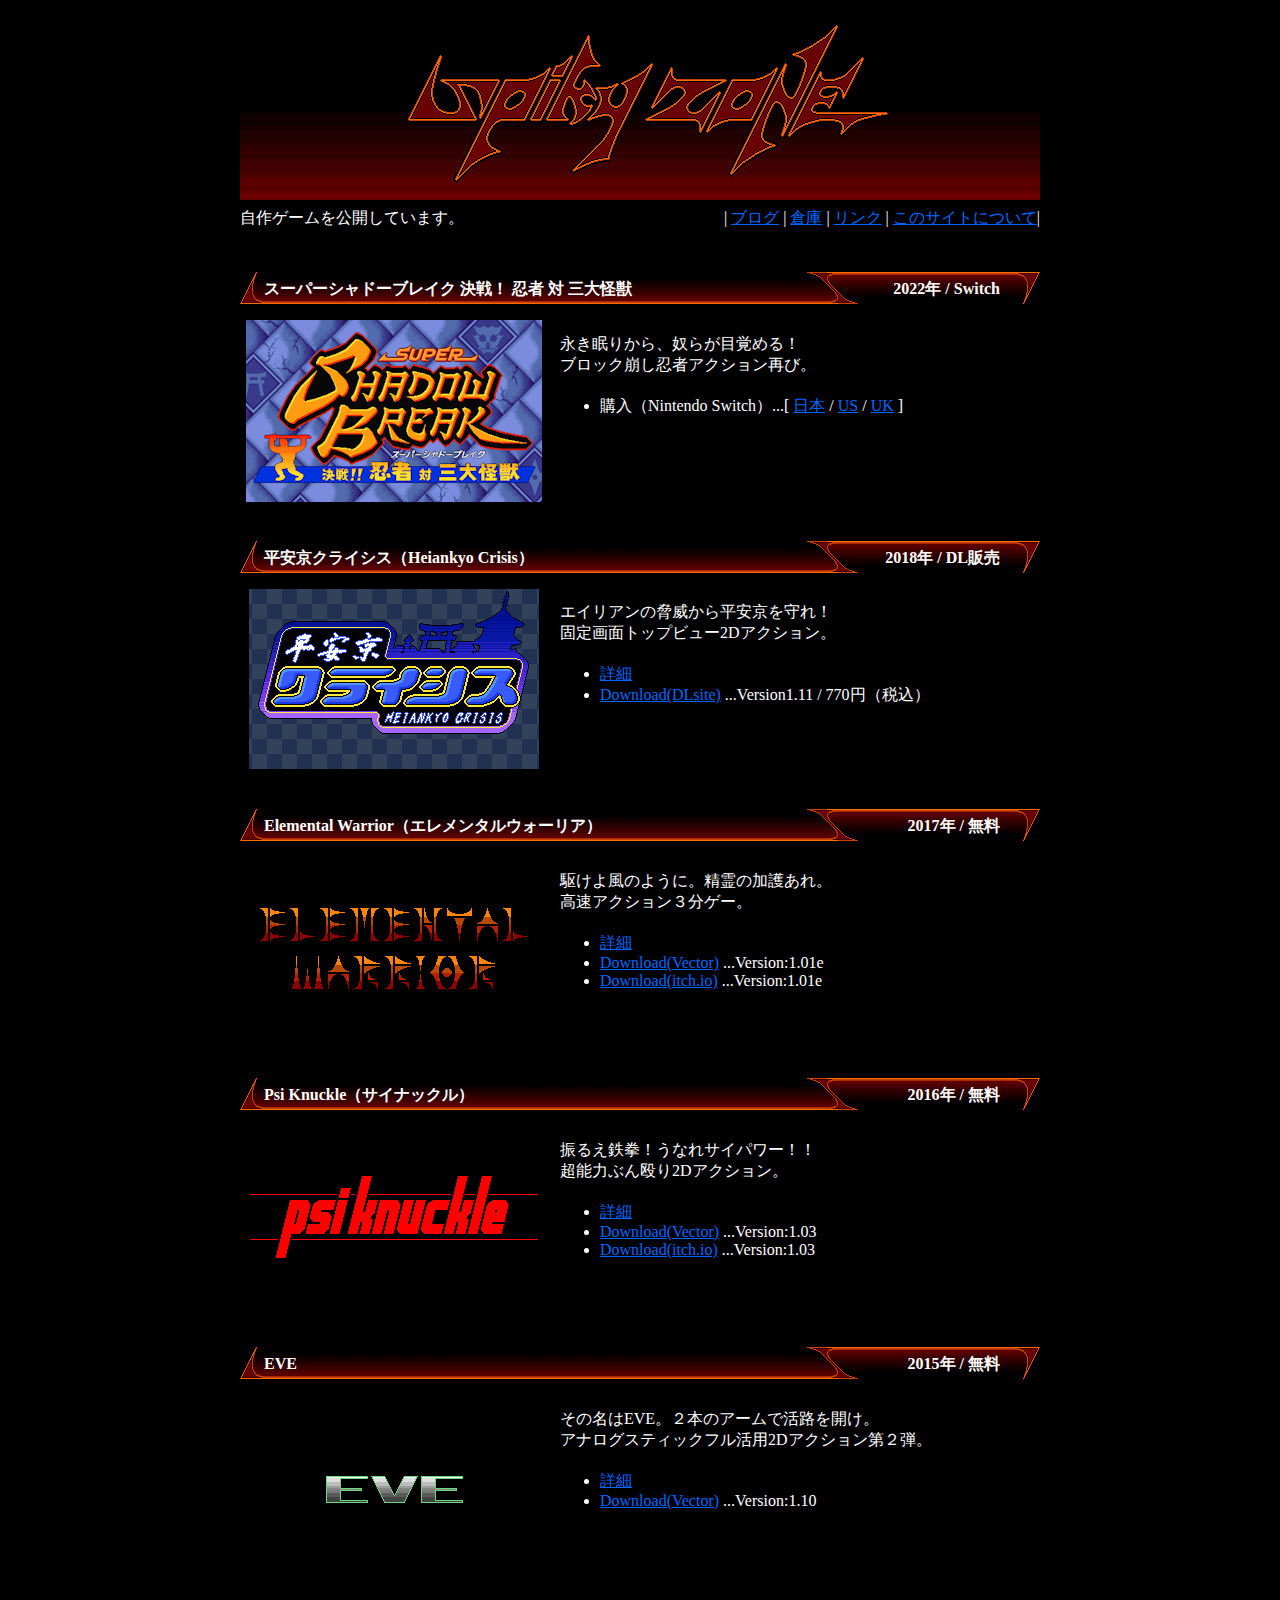
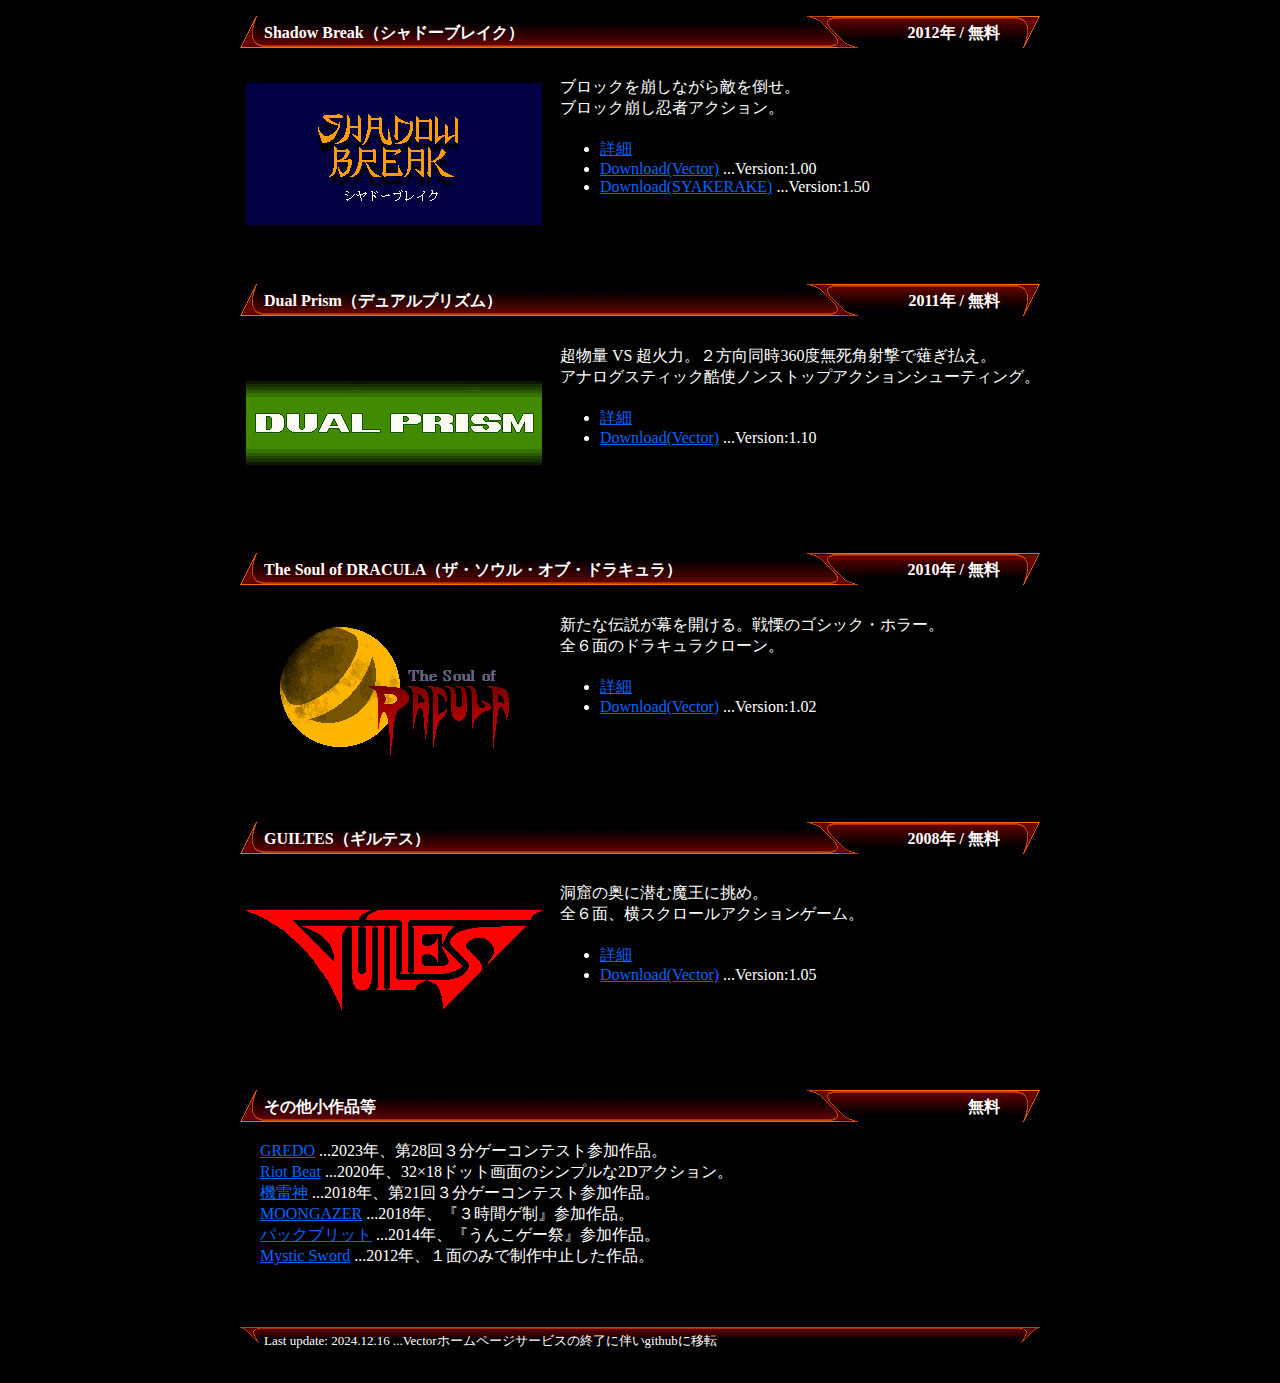
<file: index.html>
<!DOCTYPE html>
<html lang="ja">

<head>
<meta charset="utf-8">
<title>Spiky Zone</title>

<style>

body{
	color:#ffffff;
	background-color:#000000;
}

a:link { color: #0066ff; }
a:visited { color: #cc00cc; }

h1{
	clear: both;
	background:url("hr.png") no-repeat left center;
	line-height:32px;
	font-size: medium;
	font-weight: bold;
	padding-bottom:2px;
	padding-top:4px;
	padding-left:24px;
	padding-right:40px;
	margin-top:40px;
}

h1 + p{
	margin-left: 20px;
}

.gameimg{}

.f_left{
	text-align: left;
	float: left;
}

.f_right{
	text-align: right;
}

.leftimg{
	float:left;
	margin-top:0px;
	margin-bottom:30px;
	margin-left:4px;
	margin-right:16px;
	width: 300px;
	height: 190px;
	text-align: center;
	/*justify-items: start;*/
	align-content: center;
}

.righttext{
	/* margin-top:40px; */
	justify-items: start;
	align-content: center;
}
.righttext ul{
	margin-top: 20px;
}

.righttext_l{
	margin-top:80px;
}
.righttext_l ul{
	margin-top: 40px;
}

#toplogo{
	width : 800px;
	height : 192px;
	margin-bottom : 4px;
}

#contents{
	width:800px;
	margin : auto;
}

#foot{
	clear: both;
	background:url("szline.png") no-repeat left top;
	line-height:20px;
	font-size: small;
	font-weight: normal;
	padding-bottom:2px;
	padding-top:4px;
	padding-left:24px;
	margin-top:60px;
	margin-bottom:30px;
}
</style>

<link rel="shortcut icon" href="./favicon.ico" type="image/vnd.microsoft.icon" />
<link rel="icon" href="./favicon.ico" type="image/vnd.microsoft.icon" />

</head>

<body>

<main id="contents">

<img src="pagetop.png" id = "toplogo">

<div class="f_left">自作ゲームを公開しています。</div>
<div class="f_right">
| <a href="https://bunaguchi.hatenablog.com/">ブログ</a> | <a href="./other/index.html">倉庫</a> | <a href="./links/index.html">リンク</a> | <a href="./about.html">このサイトについて</a>|
</div>

<section>
	<h1>
	<div class = "f_left">スーパーシャドーブレイク 決戦！ 忍者 対 三大怪獣</div>
	<div class = "f_right">2022年 / Switch</div>
	</h1>

	<div class="leftimg">
	<a href="https://store-jp.nintendo.com/list/software/70010000032613.html">
	<img src="games\ssb\title.png" alt="クリックで販売サイトへ" class="gameimg">
	</a>
	</div>

	<div class="righttext">
	<p>永き眠りから、奴らが目覚める！<br>ブロック崩し忍者アクション再び。</p>
	<ul>
	<li>購入（Nintendo Switch）...[ 
	<a href="https://store-jp.nintendo.com/list/software/70010000032613.html">日本</a> / 
	<a href="https://www.nintendo.com/games/detail/super-shadow-break-showdown-ninja-vs-the-three-kaijus-switch/">US</a> / 
	<a href="https://www.nintendo.co.uk/Games/Nintendo-Switch-download-software/Super-Shadow-Break-Showdown-NINJA-VS-The-Three-KAIJUs-2163693.html">UK</a> ]</li>
	</ul>
	</div>
</section>

<section>
	<h1>
	<div class = "f_left">平安京クライシス（Heiankyo Crisis）</div>
	<div class = "f_right">2018年 / DL販売</div>
	</h1>

	<div class="leftimg">
	<a href="./games/heian/index.html">
	<img src="games/heian/title.png" alt="クリックで詳細ページへ" class="gameimg">
	</a>
	</div>

	<div class="righttext">
	<p>エイリアンの脅威から平安京を守れ！<br>固定画面トップビュー2Dアクション。</p>
	<ul>
	<li><a href="./games/heian/index.html">詳細</a></li>
	<li><a href="https://www.dlsite.com/home/work/=/product_id/RJ229301.html">Download(DLsite)</a> ...Version1.11 / 770円（税込）</li>
	</ul>
	</div>
</section>

<section>
	<h1>
	<div class = "f_left">Elemental Warrior（エレメンタルウォーリア）</div>
	<div class = "f_right">2017年 / 無料　</div>
	</h1>

	<div class="leftimg">
	<a href="./games/ew/index.html">
	<img src="games/ew/title.png" alt="クリックで詳細ページへ" class="gameimg">
	</a>
	</div>

	<div class="righttext">
	<p>駆けよ風のように。精霊の加護あれ。<br>高速アクション３分ゲー。</p>
	<ul>
	<li><a href="./games/ew/index.html">詳細</a></li>
	<li><a href="http://www.vector.co.jp/soft/winnt/game/se515225.html">Download(Vector)</a> ...Version:1.01e</li>
	<li><a href="https://bunaguchi.itch.io/elemental-warrior">Download(itch.io)</a> ...Version:1.01e</li>
	</ul>
	</div>
</section>

<section>
	<h1>
	<div class = "f_left">Psi Knuckle（サイナックル）</div>
	<div class = "f_right">2016年 / 無料　</div>
	</h1>

	<div class="leftimg">
	<a href="./games/pk/index.html">
	<img src="games/pk/title.png" alt="クリックで詳細ページへ" class="gameimg">
	</a>
	</div>

	<div class="righttext">
	<p>振るえ鉄拳！うなれサイパワー！！<br>超能力ぶん殴り2Dアクション。</p>
	<ul>
	<li><a href="./games/pk/index.html">詳細</a></li>
	<li><a href="http://www.vector.co.jp/soft/winnt/game/se512699.html">Download(Vector)</a> ...Version:1.03</li>
	<li><a href="https://bunaguchi.itch.io/psi-knuckle">Download(itch.io)</a> ...Version:1.03</li>
	</ul>
	</div>
</section>

<section>
	<h1>
	<div class = "f_left">EVE</div>
	<div class = "f_right">2015年 / 無料　</div>
	</h1>

	<div class="leftimg">
	<a href="./games/eve/index.html">
	<img src="games/eve/title.png" alt="クリックで詳細ページへ" class="gameimg">
	</a>
	</div>

	<div class="righttext">
	<p>その名はEVE。２本のアームで活路を開け。<br>アナログスティックフル活用2Dアクション第２弾。</p>
	<ul>
	<li><a href="./games/eve/index.html">詳細</a></li>
	<li><a href="http://www.vector.co.jp/soft/winnt/game/se510084.html">Download(Vector)</a> ...Version:1.10</li>
	</ul>
	</div>
</section>

<section>
	<h1>
	<div class = "f_left">Shadow Break（シャドーブレイク）</div>
	<div class = "f_right">2012年 / 無料　</div>
	</h1>

	<div class="leftimg">
	<a href="./games/sb/index.html">
	<img src="games/sb/title.png" alt="クリックで詳細ページへ" class="gameimg">
	</a>
	</div>

	<div class="righttext">
	<p>ブロックを崩しながら敵を倒せ。<br>ブロック崩し忍者アクション。</p>
	<ul>
	<li><a href="./games/sb/index.html">詳細</a></li>
	<li><a href="http://www.vector.co.jp/soft/winnt/game/se497860.html">Download(Vector)</a> ...Version:1.00</li>
	<li><a href="https://www.syakerake.jp/2">Download(SYAKERAKE)</a> ...Version:1.50</li>
	</ul>
	</div>
</section>

<section>
	<h1>
	<div class = "f_left">Dual Prism（デュアルプリズム）</div>
	<div class = "f_right">2011年 / 無料　</div>
	</h1>

	<div class="leftimg">
	<a href="./games/dp/index.html">
	<img src="games/dp/title.png" alt="クリックで詳細ページへ" class="gameimg">
	</a>
	</div>

	<div class="righttext">
	<p>超物量 VS 超火力。２方向同時360度無死角射撃で薙ぎ払え。<br>アナログスティック酷使ノンストップアクションシューティング。</p>
	<ul>
	<li><a href="./games/dp/index.html">詳細</a></li>
	<li><a href="http://www.vector.co.jp/soft/winnt/game/se492696.html">Download(Vector)</a> ...Version:1.10</li>
	</ul>
	</div>
</section>

<section>
	<h1>
	<div class = "f_left">The Soul of DRACULA（ザ・ソウル・オブ・ドラキュラ）</div>
	<div class = "f_right">2010年 / 無料　</div>
	</h1>

	<div class = "leftimg">
	<a href="./games/drac/index.html">
	<img src="games/drac/title.png" alt="クリックで詳細ページへ" class="gameimg">
	</a>
	</div>

	<div class="righttext">
	<p>新たな伝説が幕を開ける。戦慄のゴシック・ホラー。<br>全６面のドラキュラクローン。</p>
	<ul>
	<li><a href="./games/drac/index.html">詳細</a></li>
	<li><a href="http://www.vector.co.jp/soft/winnt/game/se482503.html">Download(Vector)</a> ...Version:1.02</li>
	</ul>
	</div>
</section>

<section>
	<h1>
	<div class = "f_left">GUILTES（ギルテス）</div>
	<div class = "f_right">2008年 / 無料　</div>
	</h1>

	<div class="leftimg">
	<a href="./games/guiltes/index.html">
	<img src="games/guiltes/title.png" alt="クリックで詳細ページへ" class="gameimg">
	</a>
	</div>

	<div class="righttext">
	<p>洞窟の奥に潜む魔王に挑め。<br>全６面、横スクロールアクションゲーム。</p>
	<ul>
	<li><a href="./games/guiltes/index.html">詳細</a></li>
	<li><a href="http://www.vector.co.jp/soft/winnt/game/se457167.html">Download(Vector)</a> ...Version:1.05</li>
	</ul>
	</div>
</section>

<section>
	<h1>
	<div class = "f_left">その他小作品等</div>
	<div class = "f_right">無料　　　</div>
	</h1>

	<p>
	<a href="https://www.vector.co.jp/soft/winnt/game/se525827.html">GREDO</a> ...2023年、第28回３分ゲーコンテスト参加作品。<br>
	<a href="https://bunaguchi.itch.io/riot-beat">Riot Beat</a> ...2020年、32×18ドット画面のシンプルな2Dアクション。<br>
	<a href="https://www.syakerake.jp/91">機雷神</a> ...2018年、第21回３分ゲーコンテスト参加作品。<br>
	<a href="https://www.freem.ne.jp/win/game/18368">MOONGAZER</a> ...2018年、『３時間ゲ制』参加作品。<br>
	<a href="https://www.freem.ne.jp/win/game/15086">パックブリット</a> ...2014年、『うんこゲー祭』参加作品。<br>
	<a href="other/MysticSword010.zip">Mystic Sword</a> ...2012年、１面のみで制作中止した作品。
	</p>
</section>

<section id = "foot">
Last update:
2024.12.16 ...Vectorホームページサービスの終了に伴いgithubに移転

<!-- 以前の更新
2023.09.07 ...GREDOのリンク先をVectorにした
2023.09.03 ...その他小作品等にGREDOを追加
2022.02.04 ...スーパーシャドーブレイク発売、各ストアにリンク
2022.01.27 ...スーパーシャドーブレイクの情報公開
2020.11.14 ...リンク整理
2020.05.10 ...平安京クライシスをVer1.11に更新
2020.02.05 ...平安京クライシスを少し値下げ
2020.01.03 ...その他小作品等にRiot Beatを追加、リンクの色を少し変更
2019.10.29 ...平安京クライシスの価格が増税前の表記だったのを修正
2019.08.30 ...平安京クライシスを英語版DLsiteで販売開始、紹介ページの情報をVer1.10に更新
2019.06.14 ...倉庫のマジカルウィップ隠しアイテム一覧表を更新
2019.06.11 ...倉庫にDSiウェア「マジカルウィップ」の隠しアイテムの場所一覧表を掲載
2018.12.31 ...ブログを移転。表記も「雑記」から「ブログ」に変更
2018.12.30 ...機雷神のリンク先をSYAKERAKEに変更
2018.12.20 ...その他小作品等に機雷神を追加、リンク追加
2018.08.28 ...トップに「その他小作品等」を追加、リンク追加・整理
2018.07.29 ...平安京クライシスをVer1.02に更新、トップページの表示を少し変更
2018.07.27 ...平安京クライシス販売開始(Ver1.01)
2018.07.21 ...サイトのデザインをリニューアル、平安京クライシスのページを追加、リンク整理
2017.07.08 ...Shadow Break Ver1.50をSYAKERAKEにて公開、リンク追加、全体的なレイアウトを少し変更
2017.06.19 ...パックブリットをふりーむに登録、それに伴い倉庫から撤去
2017.03.11 ...リンクページを一部修正
2017.03.09 ...Elemental WarriorのDownloadのリンク先をVectorにした
2017.02.25 ...Elemental Warriorに簡易的な英語の説明書を同梱、itch.ioに登録
2017.02.12 ...Elemental WarriorをVer1.01に更新
2017.02.10 ...Elemental Warrior Ver1.00公開
2017.02.09 ...Elemental Warriorのページを追加
2016.08.01 ...VectorのPsi KnuckleをVer1.03に更新
2016.07.29 ...itch.ioのPsi KnuckleをVer1.03に更新
2016.04.25 ...Psi KnuckleのDownloadのリンク先をVectorとitch.ioにした
2016.03.01 ...Psi KnuckleをVer1.02に更新
2016.02.27 ...Psi Knuckle Ver1.00に英語版マニュアルを同梱
2016.02.23 ...Psi Knuckle Ver1.00公開
2016.02.22 ...Psi Knuckleのページを追加
2015.06.04 ...EVEをVer1.10に更新
2015.05.22 ...Dual PrismをVer1.10に更新
2015.05.12 ...EVEのDownloadのリンク先をVectorに変更
2015.05.06 ...EVEをVer1.00に更新
2015.04.25 ...EVEをVer0.94に更新
2015.04.19 ...EVEをVer0.92に更新
2015.04.18 ...EVEをVer0.91に更新
2015.04.16 ...EVE Ver0.90公開、EVE紹介ページ追加
2014.12.21 ...倉庫にフリーゲーム「凄まじい男」のリプレイデータをアップ
2014.05.10 ...倉庫にパックブリットをアップ
2014.05.06 ...リンクの追加・修正
2012.10.27 ...倉庫にてMystic Sword Ver0.10公開、リンク整理
2012.07.01 ...倉庫を増設、IN THE WAKE OF VAMPIREの和訳掲載
2012.05.29 ...Shadow Break Ver1.00公開、リンク追加、他
2011.12.27 ...Dual PrismをVer1.04に更新
2011.10.17 ...Dual PrismをVer1.03に更新
2011.10.04 ...Dual PrismをVer1.02に更新
2011.09.23 ...リンクページを設置
2011.09.19 ...サイトのデザインをリニューアル
2011.09.08 ...Dual PrismをVer1.01に更新
2011.08.29 ...Dual PrismのDownloadのリンク先をVectorに変更
2011.08.26 ...GUILTESをVer1.05に更新（マニュアルの修正のみ）
2011.08.22 ...Dual PrismをVer1.00に更新
2011.08.07 ...DUAL PRISMをVer0.96に更新
2011.07.02 ...DUAL PRISM Ver0.90公開
2011.07.01 ...DUAL PRISMのページを追加
2010.04.06 ...The Soul of DRACULAをVer1.02に更新
2010.03.26 ...GUILTES攻略ページへのリンクを追加他
2010.03.17 ...The Soul of DRACULAをVer1.01に更新
2010.03.13 ...開設、The Soul of DRACULA公開
-->
</section>

</main>
</body>
</html>
</file>
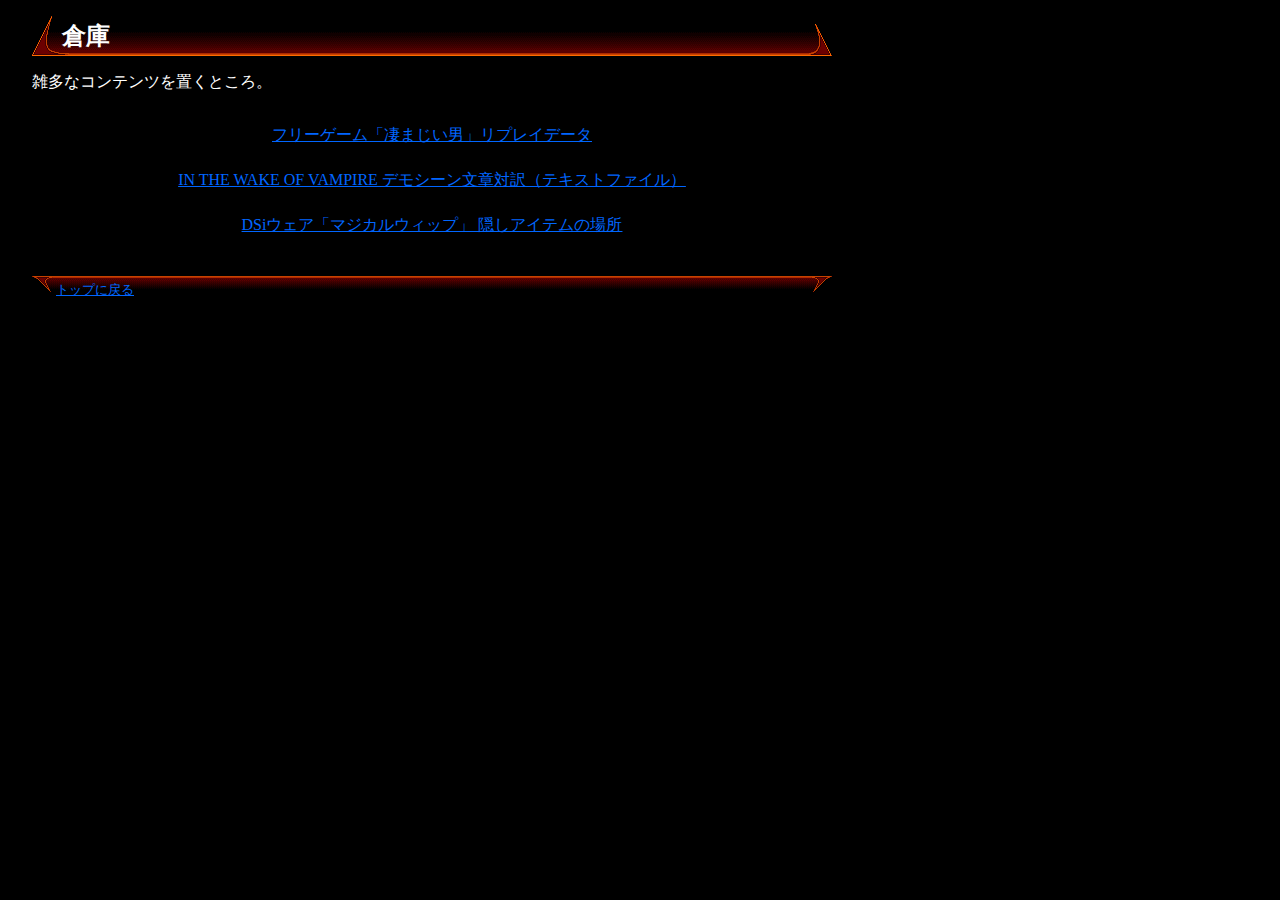
<file: other/index.html>
<!DOCTYPE html>

<html lang="ja">
<head>
<meta charset="utf-8">
<title>Spiky Zone - 倉庫</title>
<link rel="stylesheet" href="../subpage.css">
<style>
.item{
	text-align : center;
	margin : 24px;
}
</style>

<link rel="shortcut icon" href="../favicon.ico" type="image/vnd.microsoft.icon" />
<link rel="icon" href="../favicon.ico" type="image/vnd.microsoft.icon" />

</head>

<body>
<div id = "contents">

<h1>倉庫</h1>
<p>
雑多なコンテンツを置くところ。
</p>

<p class="item">
<a href="./githchin_replays.zip">フリーゲーム「凄まじい男」リプレイデータ</a>
</p>

<p class="item">
<a href="./vampire.txt">IN THE WAKE OF VAMPIRE デモシーン文章対訳（テキストファイル）</a>
</p>

<p class="item">
<a href="./dsi_mw.html">DSiウェア「マジカルウィップ」 隠しアイテムの場所</a>
</p>

<section id = "foot">
<a href="../index.html">トップに戻る</a>
</section>

</div>
</body>

</html>
</file>
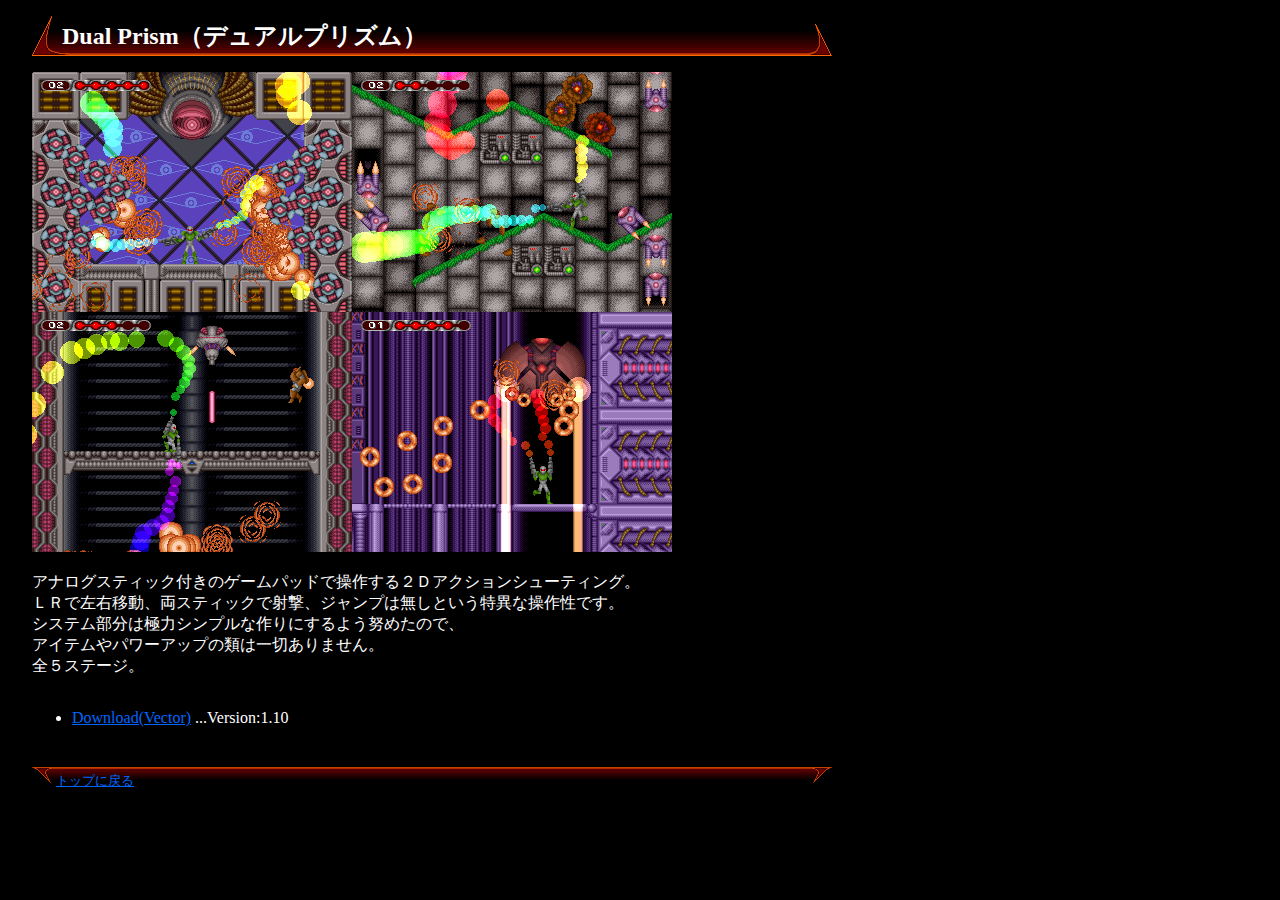
<file: games/dp/index.html>
<!DOCTYPE html>
<html lang="ja">
<head>
<meta charset="utf-8">
<title>Spiky Zone - Dual Prism</title>
<link rel="stylesheet" href="../../subpage.css">
<link rel="shortcut icon" href="../../favicon.ico" type="image/vnd.microsoft.icon" />
<link rel="icon" href="../../favicon.ico" type="image/vnd.microsoft.icon" />
</head>

<body>
<div id = "contents">

<h1>Dual Prism（デュアルプリズム）</h1>
<img src="img.png">

<p>
アナログスティック付きのゲームパッドで操作する２Ｄアクションシューティング。<br>
ＬＲで左右移動、両スティックで射撃、ジャンプは無しという特異な操作性です。<br>
システム部分は極力シンプルな作りにするよう努めたので、<br>
アイテムやパワーアップの類は一切ありません。<br>
全５ステージ。
</p>
<ul>
<li><a href="http://www.vector.co.jp/soft/winnt/game/se492696.html">Download(Vector)</a> ...Version:1.10</li>
</ul>

<section id="foot">
<a href="../../index.html">トップに戻る</a>
</section>

</div>
</body>
</html>
</file>
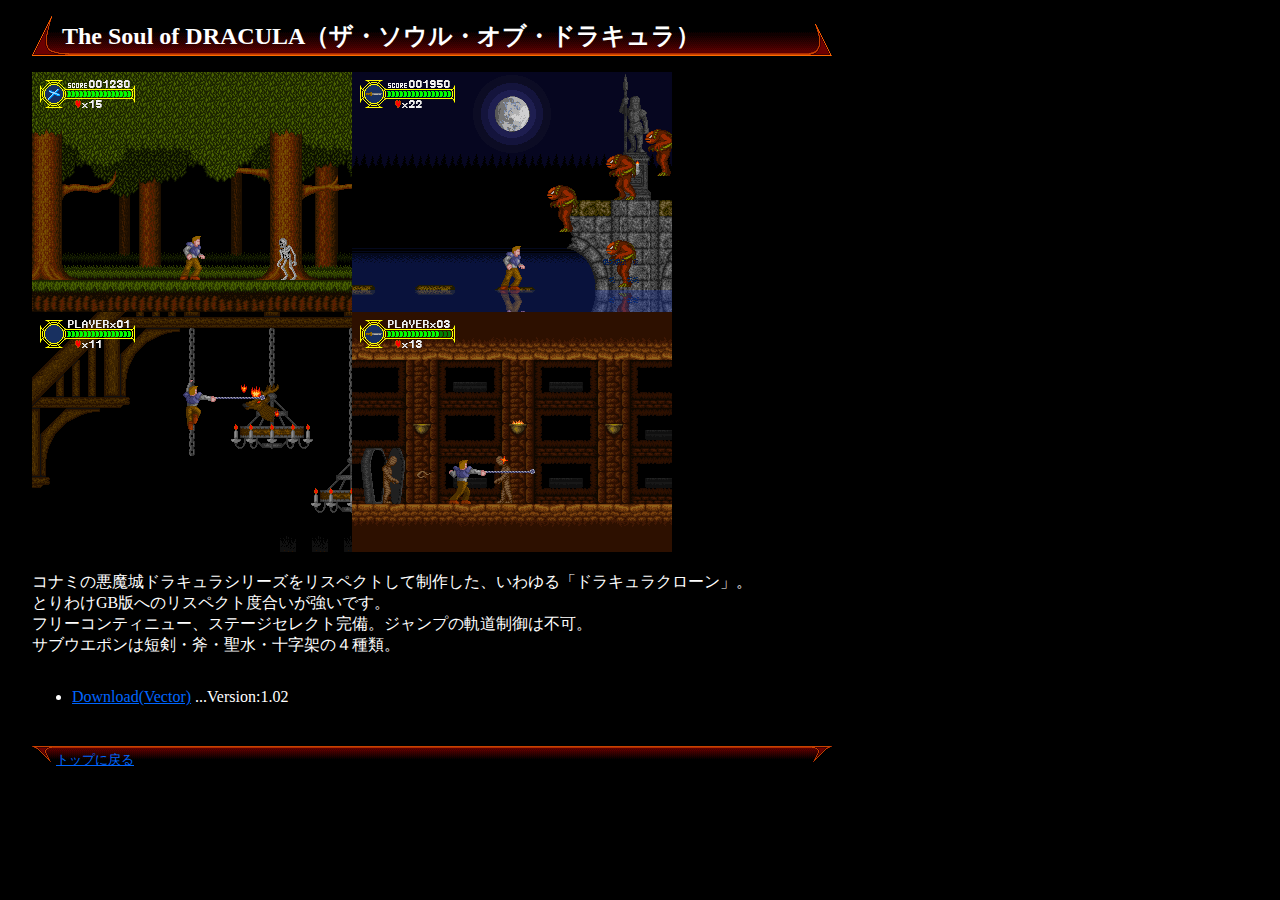
<file: games/drac/index.html>
<!DOCTYPE html>
<html lang="ja">
<head>
<meta charset="utf-8">
<title>Spiky Zone - The Soul of DRACULA</title>
<link rel="stylesheet" href="../../subpage.css">
<link rel="shortcut icon" href="../../favicon.ico" type="image/vnd.microsoft.icon" />
<link rel="icon" href="../../favicon.ico" type="image/vnd.microsoft.icon" />
</head>

<body>
<div id = "contents">

<h1>
The Soul of DRACULA（ザ・ソウル・オブ・ドラキュラ）
</h1>
<img src="img.png">

<p>
 コナミの悪魔城ドラキュラシリーズをリスペクトして制作した、いわゆる「ドラキュラクローン」。<br>
とりわけGB版へのリスペクト度合いが強いです。<br>
フリーコンティニュー、ステージセレクト完備。ジャンプの軌道制御は不可。<br>
サブウエポンは短剣・斧・聖水・十字架の４種類。 
</p>
<ul>
<li><a href="http://www.vector.co.jp/soft/winnt/game/se482503.html">Download(Vector)</a> ...Version:1.02</li>
</ul>

<section id="foot">
<a href="../../index.html">トップに戻る</a>
</section>

</div>
</body>
</html>
</file>
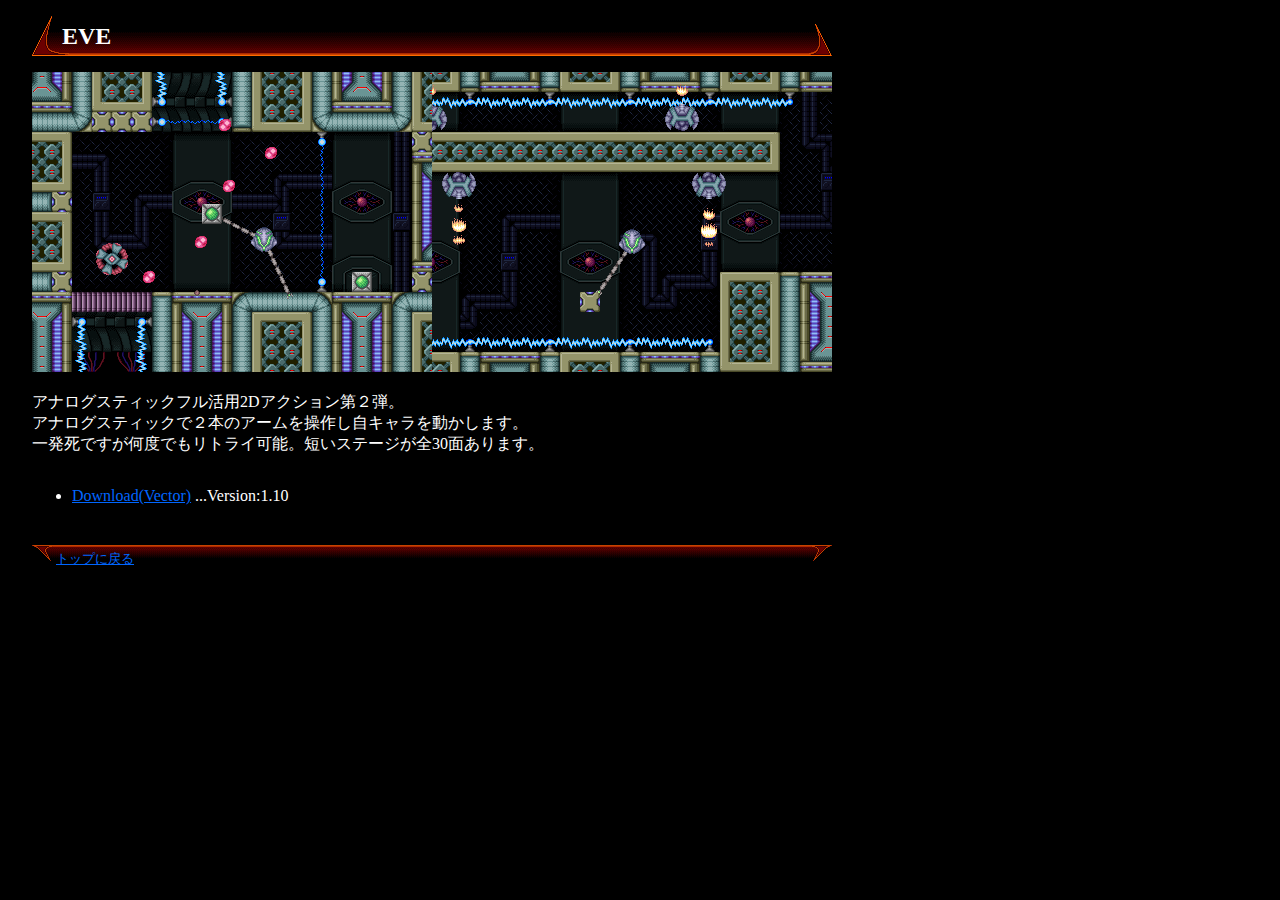
<file: games/eve/index.html>
<!DOCTYPE html>
<html lang="ja">
<head>
<meta charset="utf-8">
<title>Spiky Zone - EVE</title>
<link rel="stylesheet" href="../../subpage.css">
<link rel="shortcut icon" href="../../favicon.ico" type="image/vnd.microsoft.icon" />
<link rel="icon" href="../../favicon.ico" type="image/vnd.microsoft.icon" />
</head>

<body>
<div id = "contents">

<h1>EVE</h1>
<img src="img.png">

<p>
アナログスティックフル活用2Dアクション第２弾。<br>
アナログスティックで２本のアームを操作し自キャラを動かします。<br>
一発死ですが何度でもリトライ可能。短いステージが全30面あります。
</p>
<ul>
<li><a href="http://www.vector.co.jp/soft/winnt/game/se510084.html">Download(Vector)</a> ...Version:1.10</li>
</ul>

<section id="foot">
<a href="../../index.html">トップに戻る</a>
</section>

</div>
</body>
</html>
</file>
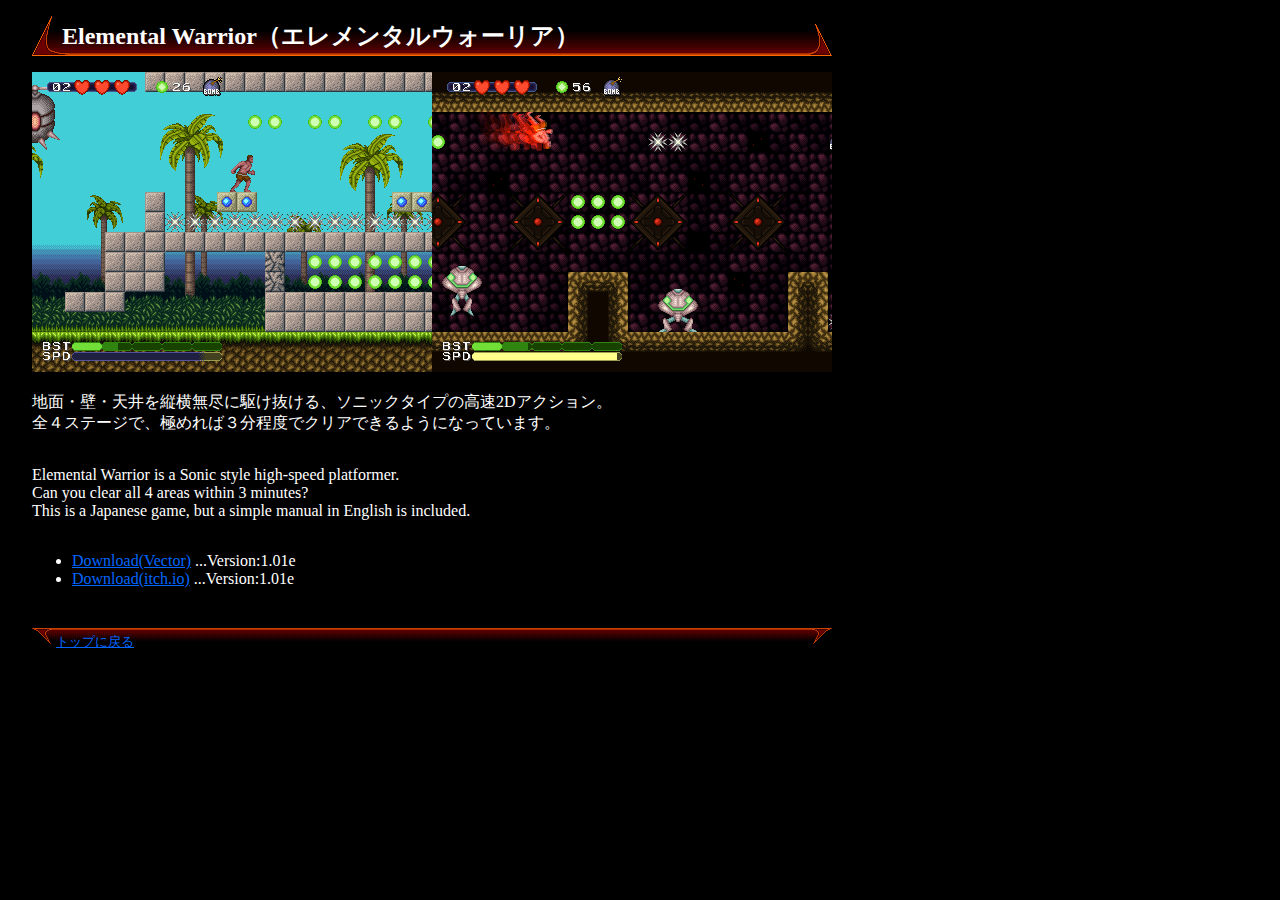
<file: games/ew/index.html>
<!DOCTYPE html>
<html lang="ja">
<head>
<meta charset="utf-8">
<title>Spiky Zone - Elemental Warrior</title>
<link rel="stylesheet" href="../../subpage.css">
<link rel="shortcut icon" href="../../favicon.ico" type="image/vnd.microsoft.icon" />
<link rel="icon" href="../../favicon.ico" type="image/vnd.microsoft.icon" />
</head>

<body>
<div id = "contents">

<h1>
Elemental Warrior（エレメンタルウォーリア）
</h1>
<img src="img.png">

<p>
地面・壁・天井を縦横無尽に駆け抜ける、ソニックタイプの高速2Dアクション。<br>
全４ステージで、極めれば３分程度でクリアできるようになっています。
</p>

<p>
Elemental Warrior is a Sonic style high-speed platformer.<br>
Can you clear all 4 areas within 3 minutes?<br>
This is a Japanese game, but a simple manual in English is included.
</p>

<ul>
<li><a href="http://www.vector.co.jp/soft/winnt/game/se515225.html">Download(Vector)</a> ...Version:1.01e</li>
<li><a href="https://bunaguchi.itch.io/elemental-warrior">Download(itch.io)</a> ...Version:1.01e</li>
</ul>

<section id="foot">
<a href="../../index.html">トップに戻る</a>
</section>

</div>
</body>
</html>
</file>
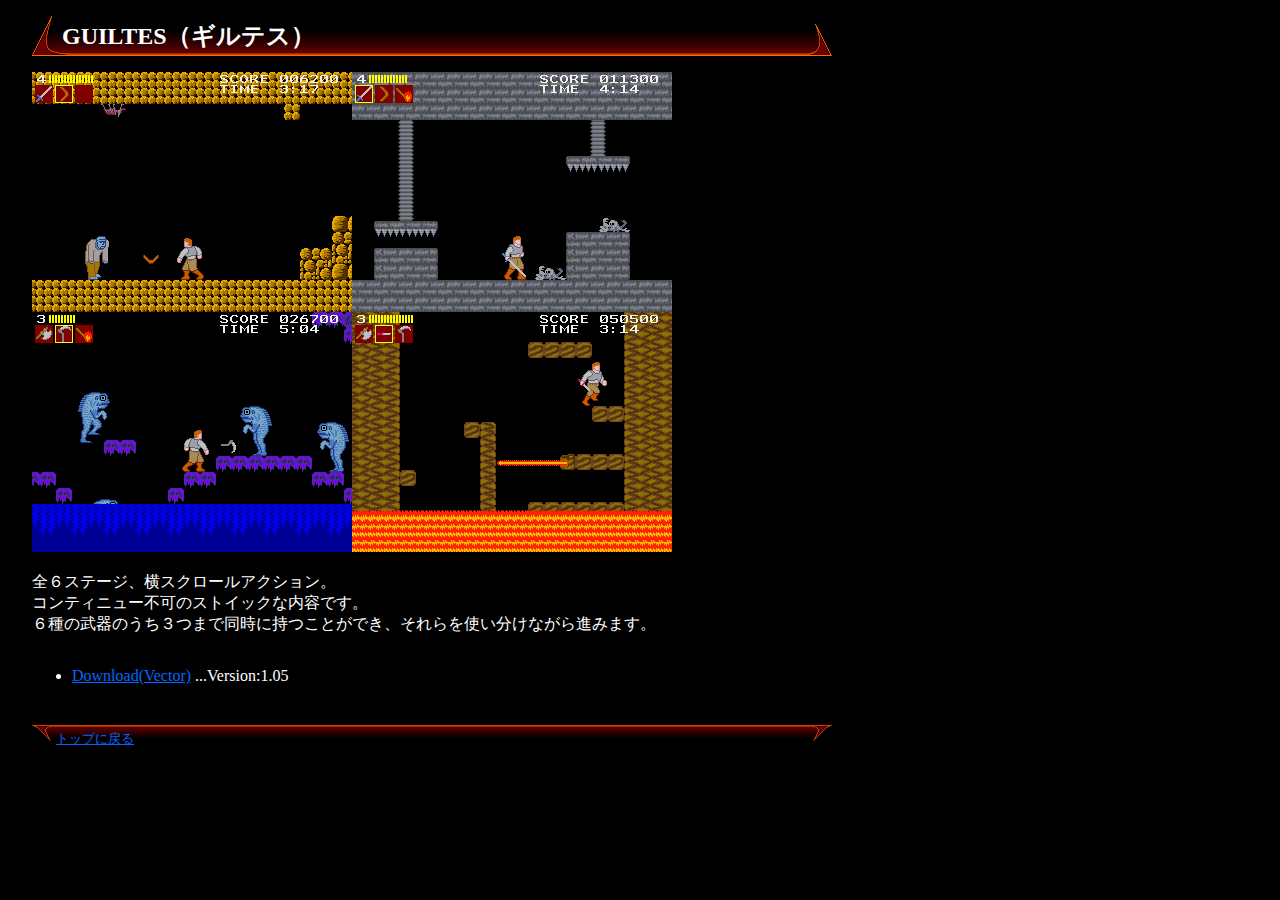
<file: games/guiltes/index.html>
<!DOCTYPE html>
<html lang="ja">
<head>
<meta charset="utf-8">
<title>Spiky Zone - GUILTES</title>
<link rel="stylesheet" href="../../subpage.css">
<link rel="shortcut icon" href="../../favicon.ico" type="image/vnd.microsoft.icon" />
<link rel="icon" href="../../favicon.ico" type="image/vnd.microsoft.icon" />
</head>

<body>
<div id="contents">

<h1>GUILTES（ギルテス）</h1>
<img src="img.png">
<p>
全６ステージ、横スクロールアクション。<br>
コンティニュー不可のストイックな内容です。<br>
６種の武器のうち３つまで同時に持つことができ、それらを使い分けながら進みます。
</p>

<ul>
<li><a href="http://www.vector.co.jp/soft/winnt/game/se457167.html">Download(Vector)</a> ...Version:1.05</li>
</ul>

<section id="foot">
<a href="../../index.html">トップに戻る</a>
</section>

</div>
</body>
</html>
</file>
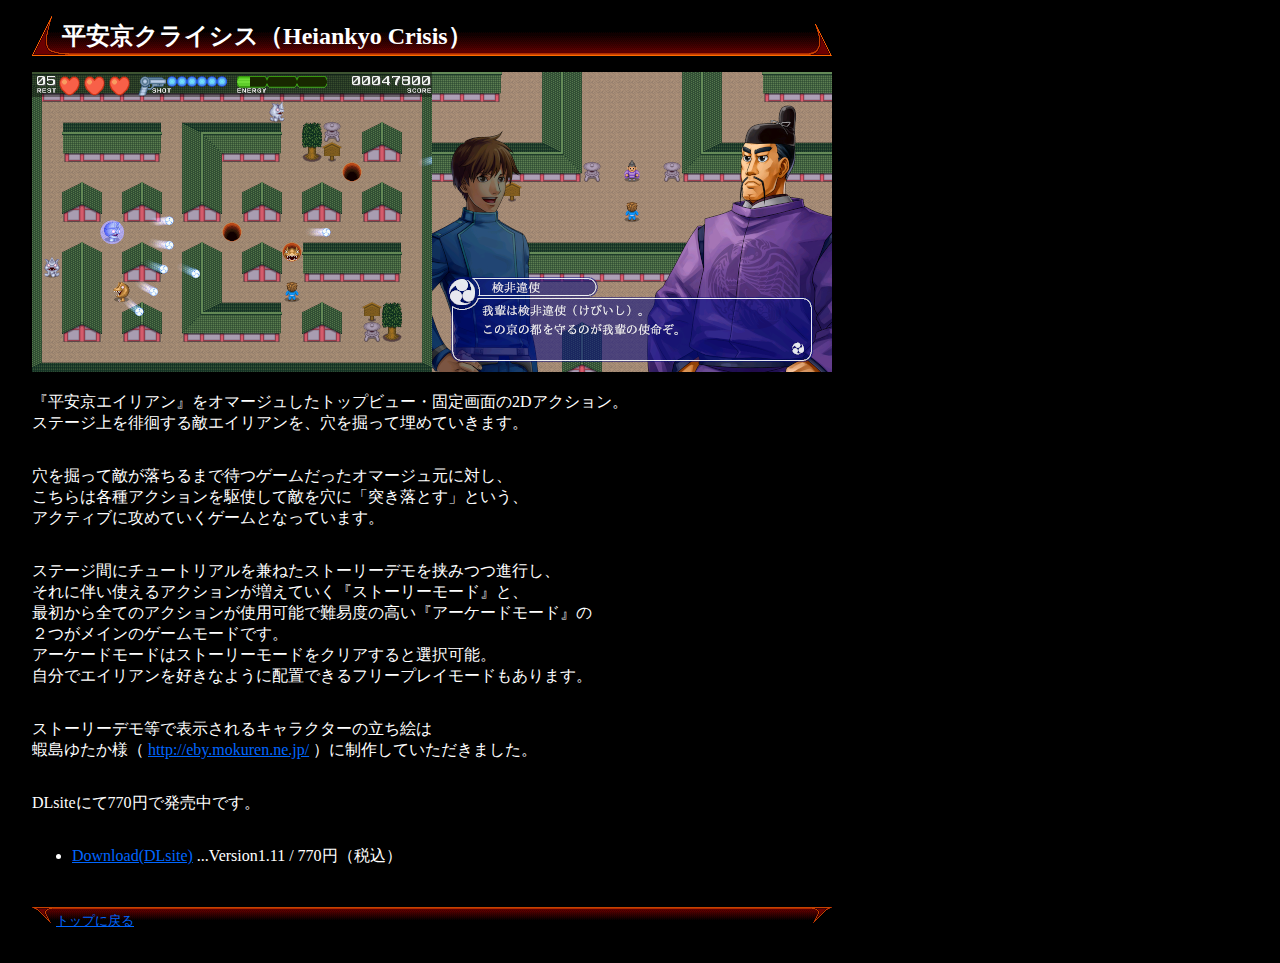
<file: games/heian/index.html>
<!DOCTYPE html>
<html lang="ja">
<head>
<meta charset="utf-8">
<title>Spiky Zone - Heiankyo Crisis</title>
<link rel="stylesheet" href="../../subpage.css">
<link rel="shortcut icon" href="../../favicon.ico" type="image/vnd.microsoft.icon" />
<link rel="icon" href="../../favicon.ico" type="image/vnd.microsoft.icon" />
</head>

<body>
<div id = "contents">

<h1> 平安京クライシス（Heiankyo Crisis） </h1>

<img src = "img.png">

<p> 
『平安京エイリアン』をオマージュしたトップビュー・固定画面の2Dアクション。<br>
ステージ上を徘徊する敵エイリアンを、穴を掘って埋めていきます。 
</p>
<p>
 穴を掘って敵が落ちるまで待つゲームだったオマージュ元に対し、<br>
こちらは各種アクションを駆使して敵を穴に「突き落とす」という、<br>
アクティブに攻めていくゲームとなっています。 
</p>
<p>
ステージ間にチュートリアルを兼ねたストーリーデモを挟みつつ進行し、<br>
それに伴い使えるアクションが増えていく『ストーリーモード』と、<br>
最初から全てのアクションが使用可能で難易度の高い『アーケードモード』の<br>
２つがメインのゲームモードです。<br>
アーケードモードはストーリーモードをクリアすると選択可能。<br>
自分でエイリアンを好きなように配置できるフリープレイモードもあります。 
</p>
<p>
ストーリーデモ等で表示されるキャラクターの立ち絵は<br>
蝦島ゆたか様（ <a href="http://eby.mokuren.ne.jp/">http://eby.mokuren.ne.jp/</a> ）に制作していただきました。
</p>
<p>
 DLsiteにて770円で発売中です。 
</p>

<ul>
<li><a href="http://www.dlsite.com/home/work/=/product_id/RJ229301.html">Download(DLsite)</a> ...Version1.11 / 770円（税込）</li>
</ul>

<section id="foot">
<a href="../../index.html">トップに戻る</a>
</section>

</div>
</body>
</html>
</file>
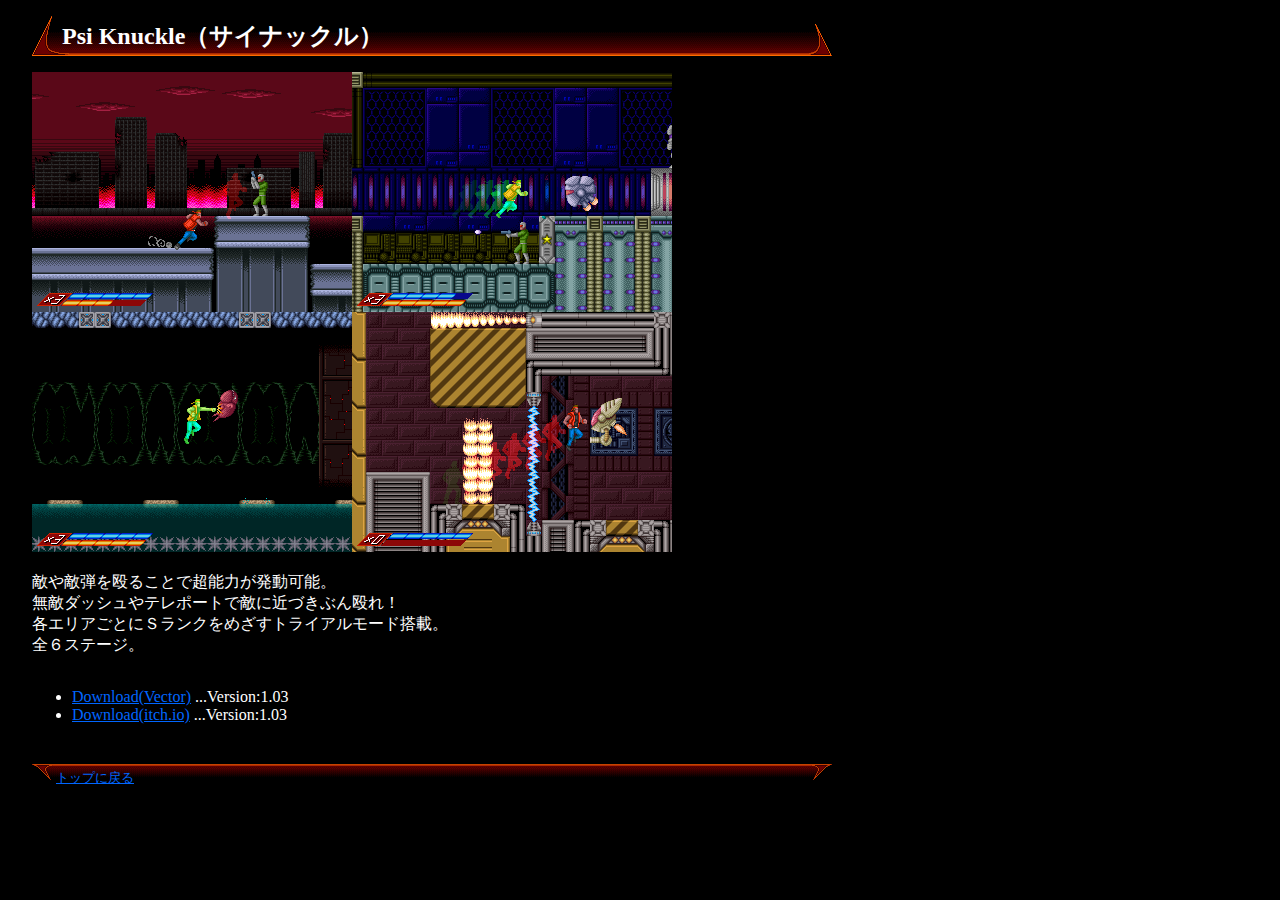
<file: games/pk/index.html>
<!DOCTYPE html>
<html lang="ja">
<head>
<meta charset="utf-8">
<title>Spiky Zone - Psi Knuckle</title>
<link rel="stylesheet" href="../../subpage.css">
<link rel="shortcut icon" href="../../favicon.ico" type="image/vnd.microsoft.icon" />
<link rel="icon" href="../../favicon.ico" type="image/vnd.microsoft.icon" />
</head>

<body>
<div id = "contents">

<h1>Psi Knuckle（サイナックル）</h1>

<img src="img.png">
<p>
敵や敵弾を殴ることで超能力が発動可能。<br>
無敵ダッシュやテレポートで敵に近づきぶん殴れ！<br>
各エリアごとにＳランクをめざすトライアルモード搭載。<br>
全６ステージ。
</p>
<ul>
<li><a href="http://www.vector.co.jp/soft/winnt/game/se512699.html">Download(Vector)</a> ...Version:1.03</li>
<li><a href="https://bunaguchi.itch.io/psi-knuckle">Download(itch.io)</a> ...Version:1.03</li>
</ul>

<section id="foot">
<a href="../../index.html">トップに戻る</a>
</section>

</div>
</body>
</html>
</file>
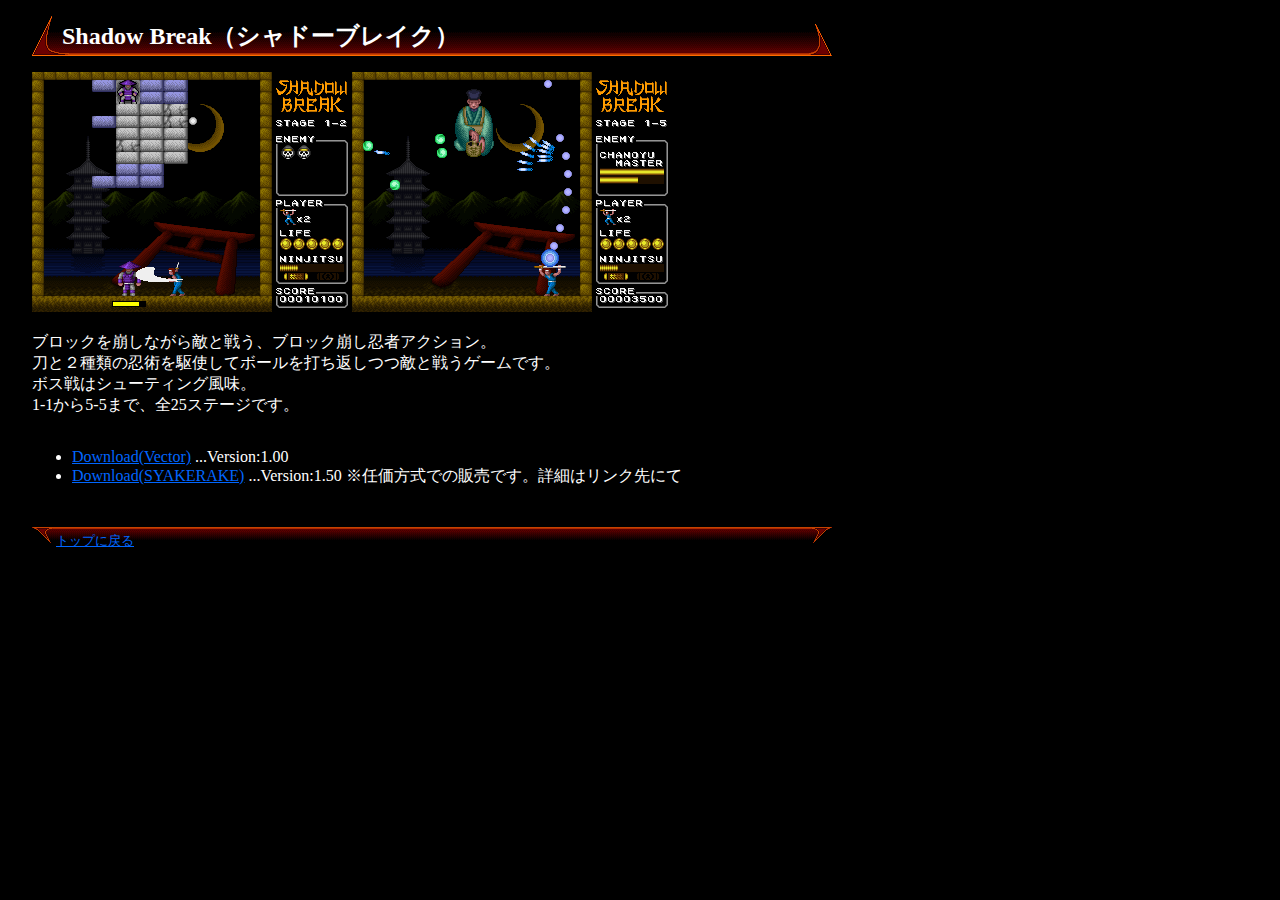
<file: games/sb/index.html>
<!DOCTYPE html>
<html lang="ja">
<head>
<meta charset="utf-8">
<title>Spiky Zone - Shadow Break</title>
<link rel="stylesheet" href="../../subpage.css">
<link rel="shortcut icon" href="../../favicon.ico" type="image/vnd.microsoft.icon" />
<link rel="icon" href="../../favicon.ico" type="image/vnd.microsoft.icon" />
</head>

<body>
<div id = "contents">

<h1>Shadow Break（シャドーブレイク）</h1>
<img src="img.png">

<p>
 ブロックを崩しながら敵と戦う、ブロック崩し忍者アクション。<br>
刀と２種類の忍術を駆使してボールを打ち返しつつ敵と戦うゲームです。<br>
ボス戦はシューティング風味。<br>
 1-1から5-5まで、全25ステージです。 
</p>
<ul>
<li><a href="http://www.vector.co.jp/soft/winnt/game/se497860.html">Download(Vector)</a> ...Version:1.00</li>
<li><a href="https://www.syakerake.jp/2">Download(SYAKERAKE)</a> ...Version:1.50 ※任価方式での販売です。詳細はリンク先にて</li>
</ul>

<section id="foot">
<a href="../../index.html">トップに戻る</a>
</section>

</div>
</body>
</html>
</file>
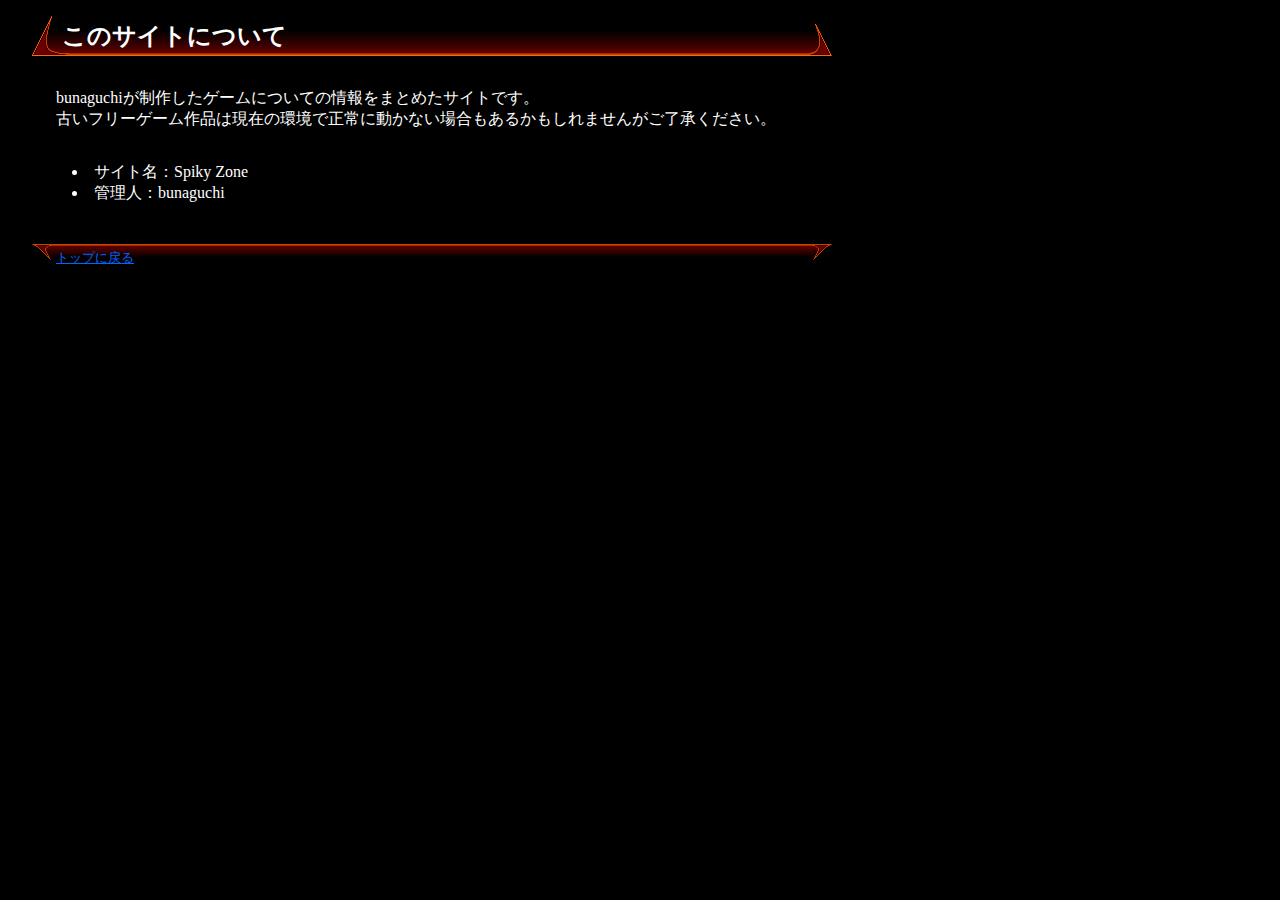
<file: about.html>
<!DOCTYPE html>
<html lang="ja">

<head>
<meta charset="utf-8">
<title>Spiky Zone - このサイトについて</title>
<link rel="stylesheet" href="subpage.css">

<style>
p{
	margin-top: 32px;
	margin-left: 24px;	
}

ul{
	margin-top: 32px;
	list-style-position: inside;
}

img{
	margin-left : 20px;
}
</style>

<link rel="shortcut icon" href="./favicon.ico" type="image/vnd.microsoft.icon" />
<link rel="icon" href="./favicon.ico" type="image/vnd.microsoft.icon" />

</head>

<body>
<div id = "contents">

<h1>このサイトについて</h1>

<p>
bunaguchiが制作したゲームについての情報をまとめたサイトです。<br>
古いフリーゲーム作品は現在の環境で正常に動かない場合もあるかもしれませんがご了承ください。
</p>

<ul>
<li>サイト名：Spiky Zone</li>
<li>管理人：bunaguchi</li>
</ul>


<section id = "foot">
<a href="./index.html">トップに戻る</a>
</section>

</div>
</body>

</html>
</file>
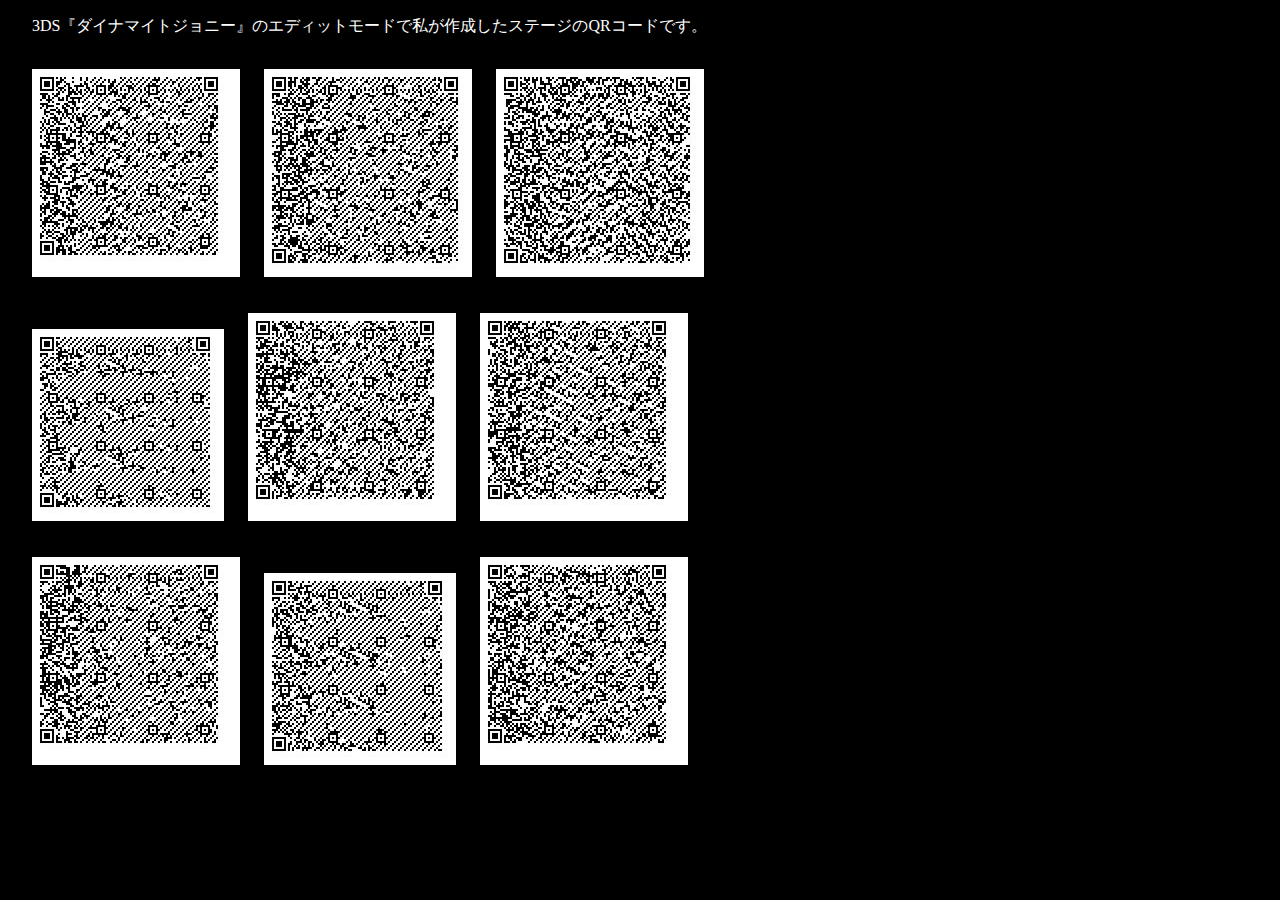
<file: other/3ds_johnny.html>
<!DOCTYPE html>
<html lang="ja">
<head>

<meta charset="utf-8">
<title>Spiky Zone - ダイナマイトジョニー オリジナルステージ</title>
<link rel="stylesheet" href="../subpage.css">

<style>
img{
	 padding-right: 20px;
}
</style>

<link rel="shortcut icon" href="../favicon.ico" type="image/vnd.microsoft.icon" />
<link rel="icon" href="../favicon.ico" type="image/vnd.microsoft.icon" />

</head>

<body>
<div id = "contents">
<p>
3DS『ダイナマイトジョニー』のエディットモードで私が作成したステージのQRコードです。
</p>

<p>
<img src="3ds_johnny\1.JPG">
<img src="3ds_johnny\2.JPG">
<img src="3ds_johnny\3.JPG">
</p>
<p>
<img src="3ds_johnny\4.JPG">
<img src="3ds_johnny\5.JPG">
<img src="3ds_johnny\6.JPG">
</p>
<p>
<img src="3ds_johnny\7.JPG">
<img src="3ds_johnny\8.JPG">
<img src="3ds_johnny\9.JPG">
</p>

</body>
</html>
</file>
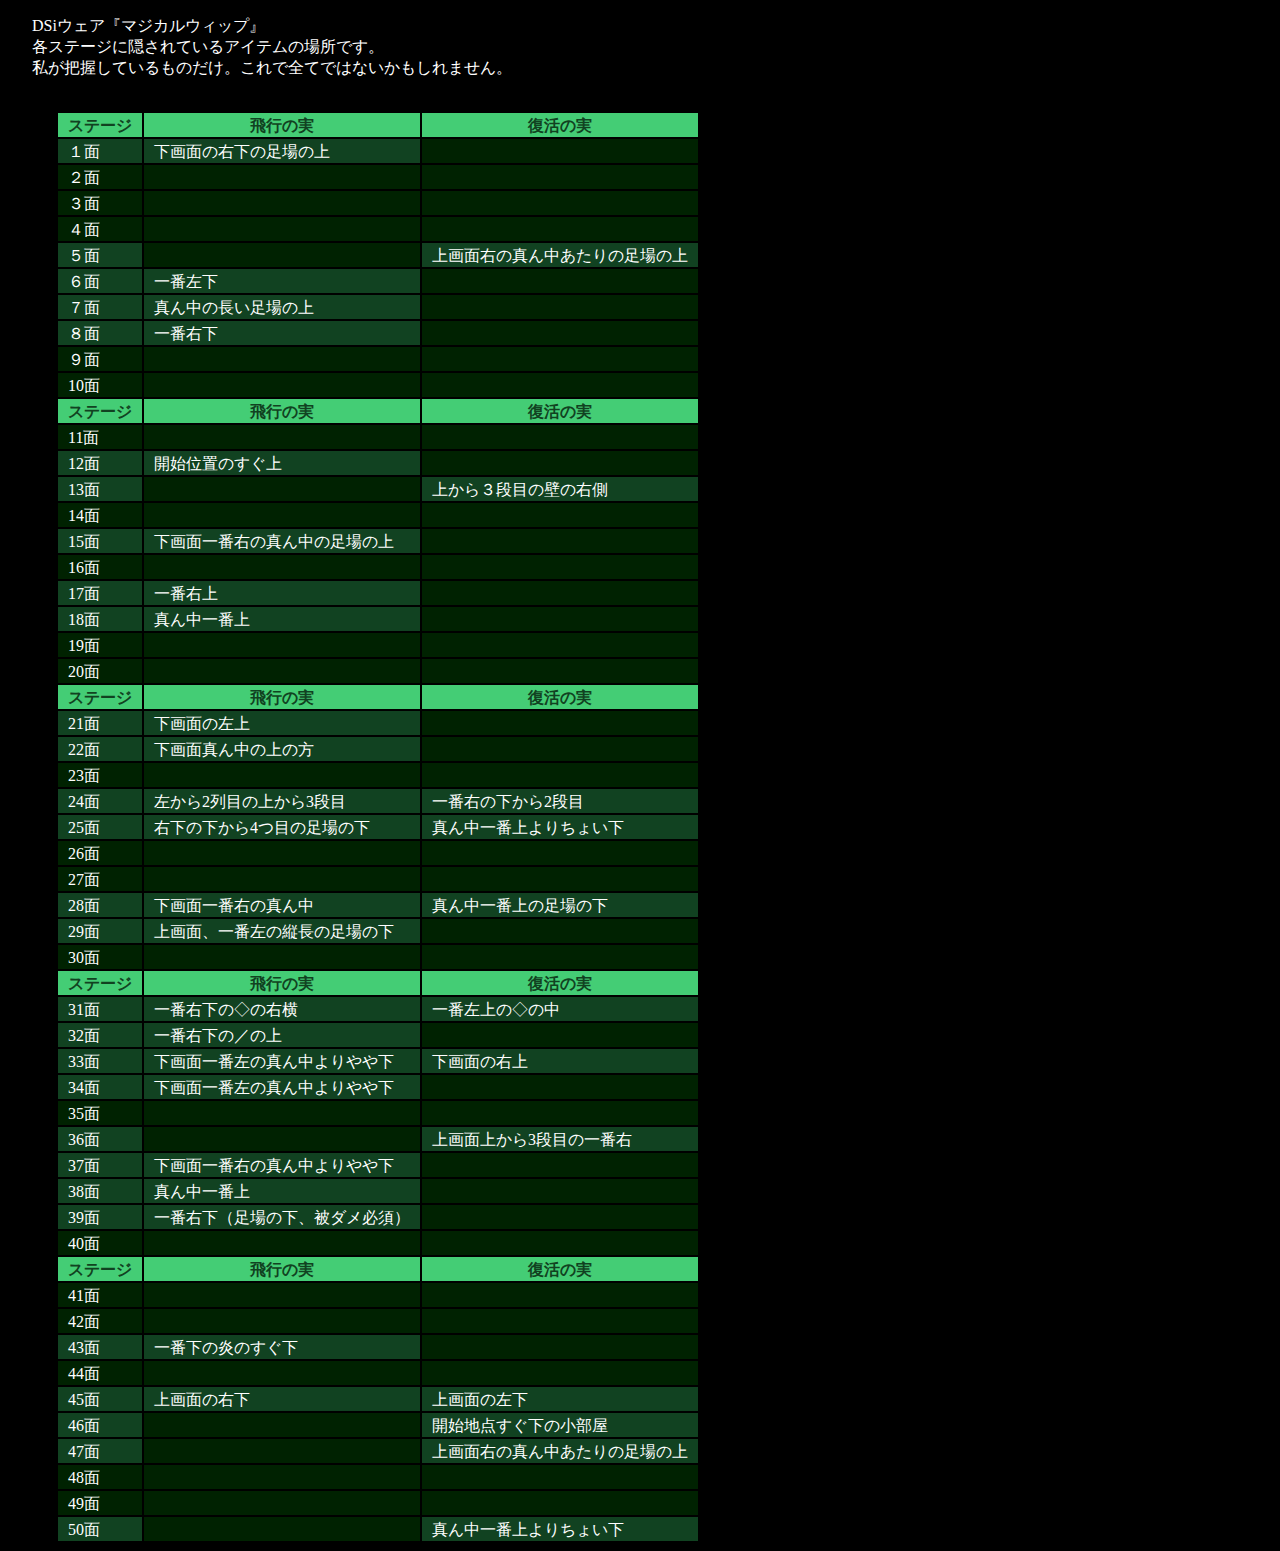
<file: other/dsi_mw.html>
<!DOCTYPE html>
<html lang="ja">
<head>

<meta charset="utf-8">
<title>Spiky Zone - マジカルウィップ攻略</title>
<link rel="stylesheet" href="../subpage.css">

<style>
table{
	margin-left:24px;
	margin-right:10px;
	border-style:none;
}
th{
	background-color:#44CD75;
	border-color:#44CD75;
	color:#114221;
}
td{
	border-color:#44CD75;
	background-color:#002201;
}

th,td{
	padding-left:10px;
	padding-right:10px;
	padding-top:3px;
	padding-bottom:0px;
	border-style:none;
	border-width:1px;
}
.ok{
	border-style:none;
	background-color:#114221;
}
</style>

<link rel="shortcut icon" href="../favicon.ico" type="image/vnd.microsoft.icon" />
<link rel="icon" href="../favicon.ico" type="image/vnd.microsoft.icon" />

</head>

<body>
<div id = "contents">
<p>
DSiウェア『マジカルウィップ』<br>
各ステージに隠されているアイテムの場所です。<br>
私が把握しているものだけ。これで全てではないかもしれません。
</p>

<table>

<tr><th>ステージ</th><th>飛行の実</th><th>復活の実</th></tr>
<tr><td class = "ok">１面</td><td class = "ok">下画面の右下の足場の上</td><td></td></tr>
<tr><td>２面</td><td></td><td></td></tr>
<tr><td>３面</td><td></td><td></td></tr>
<tr><td>４面</td><td></td><td></td></tr>
<tr><td class = "ok">５面</td><td></td><td class = "ok">上画面右の真ん中あたりの足場の上</td></tr>
<tr><td class = "ok">６面</td><td class = "ok">一番左下</td><td></td></tr>
<tr><td class = "ok">７面</td><td class = "ok">真ん中の長い足場の上</td><td></td></tr>
<tr><td class = "ok">８面</td><td class = "ok">一番右下</td><td></td></tr>
<tr><td>９面</td><td></td><td></td></tr>
<tr><td>10面</td><td></td><td></td></tr>
<tr><th>ステージ</th><th>飛行の実</th><th>復活の実</th></tr>
<tr><td>11面</td><td></td><td></td></tr>
<tr><td class = "ok">12面</td><td class = "ok">開始位置のすぐ上</td><td></td></tr>
<tr><td class = "ok">13面</td><td></td><td class = "ok">上から３段目の壁の右側</td></tr>
<tr><td>14面</td><td></td><td></td></tr>
<tr><td class = "ok">15面</td><td class = "ok">下画面一番右の真ん中の足場の上</td><td></td></tr>
<tr><td>16面</td><td></td><td></td></tr>
<tr><td class = "ok">17面</td><td class = "ok">一番右上</td><td></td></tr>
<tr><td class = "ok">18面</td><td class = "ok">真ん中一番上</td><td></td></tr>
<tr><td>19面</td><td></td><td></td></tr>
<tr><td>20面</td><td></td><td></td></tr>
<tr><th>ステージ</th><th>飛行の実</th><th>復活の実</th></tr>
<tr><td class = "ok">21面</td><td class = "ok">下画面の左上</td><td></td></tr>
<tr><td class = "ok">22面</td><td class = "ok">下画面真ん中の上の方</td><td></td></tr>
<tr><td>23面</td><td></td><td></td></tr>
<tr><td class = "ok">24面</td><td class = "ok">左から2列目の上から3段目</td><td class = "ok">一番右の下から2段目</td></tr>
<tr><td class = "ok">25面</td><td class = "ok">右下の下から4つ目の足場の下</td><td class = "ok">真ん中一番上よりちょい下</td></tr>
<tr><td>26面</td><td></td><td></td></tr>
<tr><td>27面</td><td></td><td></td></tr>
<tr><td class = "ok">28面</td><td class = "ok">下画面一番右の真ん中</td><td class = "ok">真ん中一番上の足場の下</td></tr>
<tr><td class = "ok">29面</td><td class = "ok">上画面、一番左の縦長の足場の下</td><td></td></tr>
<tr><td>30面</td><td></td><td></td></tr>
<tr><th>ステージ</th><th>飛行の実</th><th>復活の実</th></tr>
<tr><td class = "ok">31面</td><td class="ok">一番右下の◇の右横</td><td class = "ok">一番左上の◇の中</td></tr>
<tr><td class = "ok">32面</td><td class = "ok">一番右下の／の上</td><td></td></tr>
<tr><td class = "ok">33面</td><td class = "ok">下画面一番左の真ん中よりやや下</td><td class = "ok">下画面の右上</td></tr>
<tr><td class = "ok">34面</td><td class = "ok">下画面一番左の真ん中よりやや下</td><td></td></tr>
<tr><td>35面</td><td></td><td></td></tr>
<tr><td class = "ok">36面</td><td></td><td class = "ok">上画面上から3段目の一番右</td></tr>
<tr><td class = "ok">37面</td><td class = "ok">下画面一番右の真ん中よりやや下</td><td></td></tr>
<tr><td class = "ok">38面</td><td class = "ok">真ん中一番上</td><td></td></tr>
<tr><td class = "ok">39面</td><td class = "ok">一番右下（足場の下、被ダメ必須）</td><td></td></tr>
<tr><td>40面</td><td></td><td></td></tr>
<tr><th>ステージ</th><th>飛行の実</th><th>復活の実</th></tr>
<tr><td>41面</td><td></td><td></td></tr>
<tr><td>42面</td><td></td><td></td></tr>
<tr><td class = "ok">43面</td><td class = "ok">一番下の炎のすぐ下</td><td></td></tr>
<tr><td>44面</td><td></td><td></td></tr>
<tr><td class = "ok">45面</td><td class = "ok">上画面の右下</td><td class = "ok">上画面の左下</td></tr>
<tr><td class = "ok">46面</td><td></td><td class = "ok">開始地点すぐ下の小部屋</td></tr>
<tr><td class = "ok">47面</td><td></td><td class = "ok">上画面右の真ん中あたりの足場の上</td></tr>
<tr><td>48面</td><td></td><td></td></tr>
<tr><td>49面</td><td></td><td></td></tr>
<tr><td class = "ok">50面</td><td></td><td class = "ok">真ん中一番上よりちょい下</td></tr>

</table>


</div>
</body>
</html>
</file>
<file: subpage.css>
body{
	color:#ffffff;
	background-color:#000000;
}

a:link { color: #0066ff; }
a:visited { color: #cc00cc; }

h1{
	font-size: x-large;
	line-height:40px;
	padding-left : 30px;
	background : url("hr_b.png") no-repeat left center;
}

p{
	margin-bottom : 32px;
}

#contents{
	width:800px;
	margin-left : 24px;
}

#foot{
	background:url("szline.png") no-repeat left top;
	line-height:20px;
	font-size: small;
	font-weight: normal;
	padding-bottom:2px;
	padding-top:4px;
	padding-left:24px;
	margin-top:40px;
	margin-bottom:30px;
}
</file>
